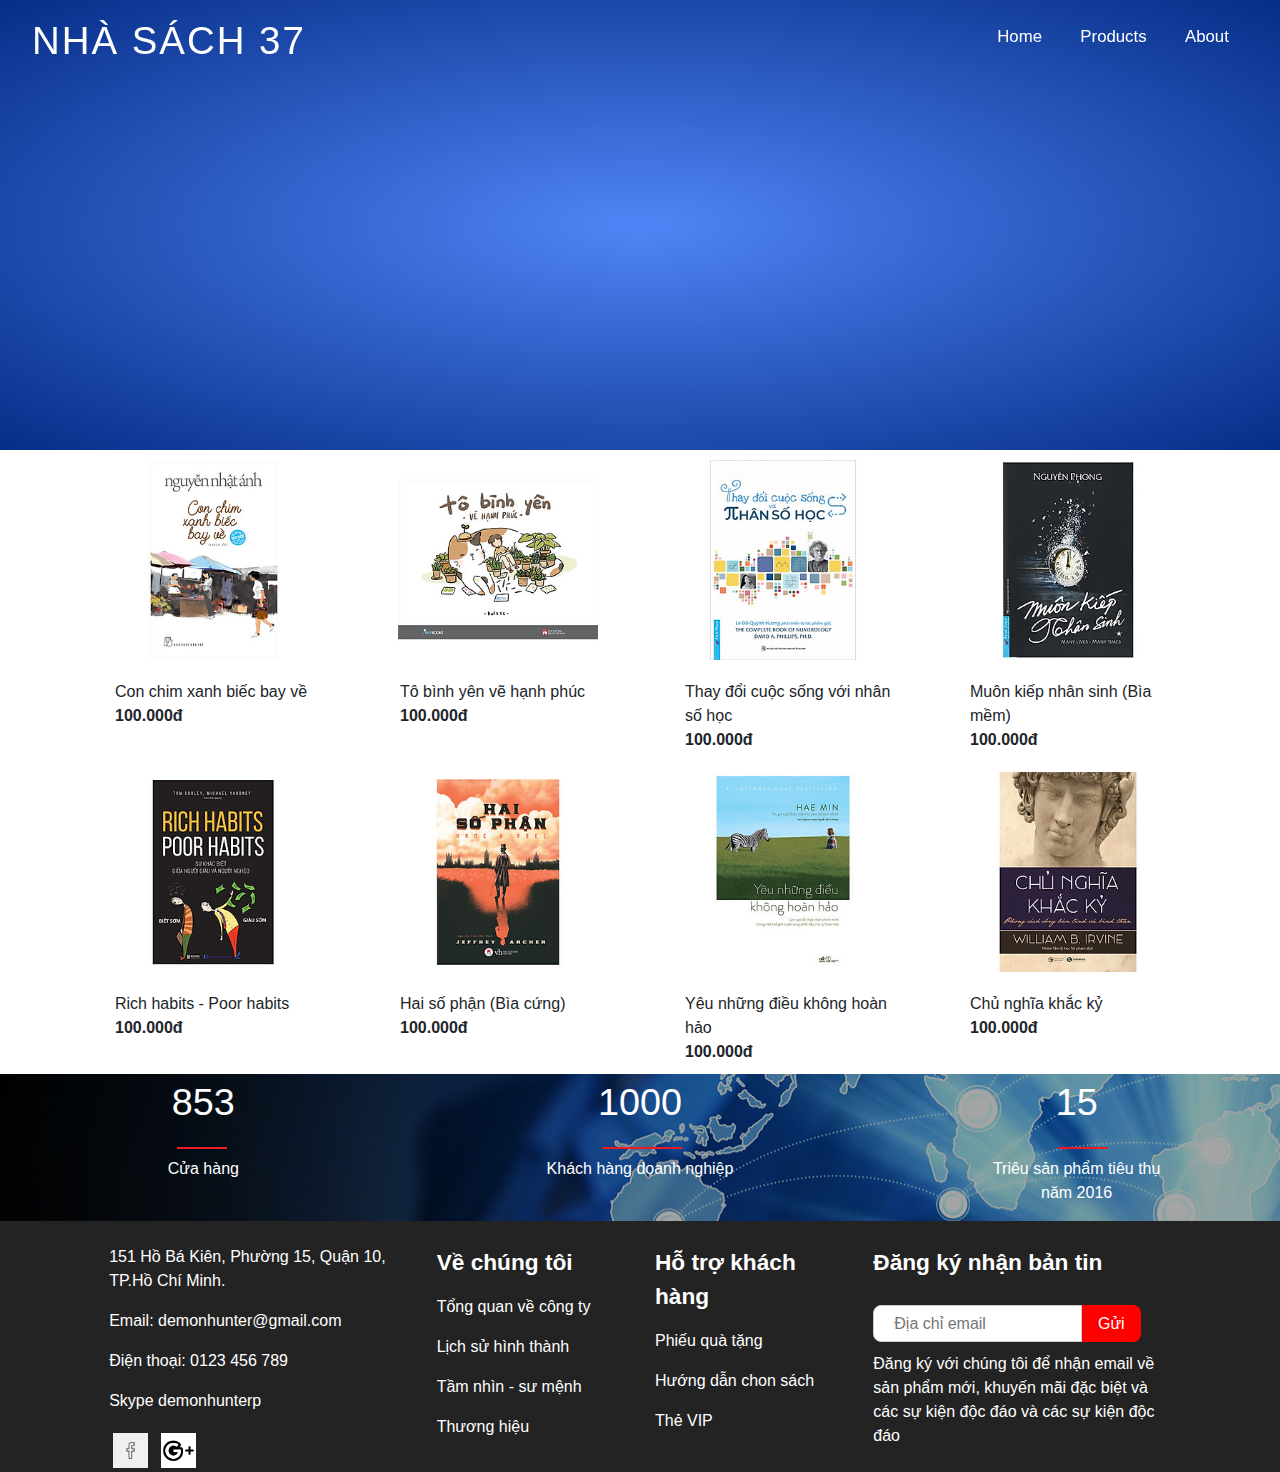
<file: product.html>
<!DOCTYPE html>
<html lang="en-US">
<head>
	<meta charset="utf-8">
	<title>Products</title>
	<link rel="stylesheet" type="text/css" href="./products/assets/vendor/bootstrap/css/bootstrap.min.css">
	<link rel="stylesheet" type="text/css" href="./products/assets/css/style.css">
	<link rel="stylesheet" href="./style.css">
	<script src="./products/assets/vendor/bootstrap/js/bootstrap.min.js"></script>
</head>
<body>
	<header class="header" style="min-height: 50vh;">
		<nav class="navbar">
			<h1 class="logo">Nhà sách 37</h1>
			<ul class="nav-links">
				<li><a href="./index.html" target="_blank">Home</a></li>
				<li><a href="#">Products</a></li>
				<li><a href="./intro.html" target="_blank">About</a></li>
			</ul>
			<div class="hamburger-menu">
				<div class="bar1"></div>
				<div class="bar2"></div>
				<div class="bar3"></div>
			</div>
		</nav>
		<div class="showcase"  style="min-height: 50vh; padding: 0;">
		</div>
	</header>

	<section class="items-list">
		<div class="container">
			<div class="row">
				<div class="col-lg-3 col-md-6 item">
					<div class="thumbnail">
						<img src="./products/assets/img/con_chim_xanh_biec_bay_ve.jpg" alt="Con chim xanh biếc bay về">
					</div>
					<div class="info">
						<div class="name"> Con chim xanh biếc bay về </div>
						<div class="price"> 100.000đ </div>
					</div>
				</div>

				<div class="col-lg-3 col-md-6 item">
					<div class="thumbnail">
						<img src="./products/assets/img/to_binh_yen_ve_hanh_phuc.jpg" alt="Tô bình yên vẽ hạnh phúc">
					</div>
					<div class="info">
						<div class="name"> Tô bình yên vẽ hạnh phúc </div>
						<div class="price"> 100.000đ </div>
					</div>
				</div>

				<div class="col-lg-3 col-md-6 item">
					<div class="thumbnail">
						<img src="./products/assets/img/thay_doi_cuoc_song_voi_nhan_so_hoc.jpg" alt="Thay đổi cuộc sống với nhân số học">
					</div>
					<div class="info">
						<div class="name"> Thay đổi cuộc sống với nhân số học </div>
						<div class="price"> 100.000đ </div>
					</div>
				</div>

				<div class="col-lg-3 col-md-6 item">
					<div class="thumbnail">
						<img src="./products/assets/img/muon_kiep_nhan_sinh.jpg" alt="Muôn kiếp nhân sinh">
					</div>
					<div class="info">
						<div class="name"> Muôn kiếp nhân sinh (Bìa mềm) </div>
						<div class="price"> 100.000đ </div>
					</div>
				</div>

				<div class="col-lg-3 col-md-6 item">
					<div class="thumbnail">
						<img src="./products/assets/img/rich_habits_poor_habits.jpg" alt="Rich habits - Poor habits">
					</div>
					<div class="info">
						<div class="name"> Rich habits - Poor habits </div>
						<div class="price"> 100.000đ </div>
					</div>
				</div>

				<div class="col-lg-3 col-md-6 item">
					<div class="thumbnail">
						<img src="./products/assets/img/hai_so_phan.jpg" alt="Hai số phận">
					</div>
					<div class="info">
						<div class="name"> Hai số phận (Bìa cứng) </div>
						<div class="price"> 100.000đ </div>
					</div>
				</div>

				<div class="col-lg-3 col-md-6 item">
					<div class="thumbnail">
						<img src="./products/assets/img/yeu_nhung_dieu_khong_hoan_hao.jpg" alt="Yêu những điều không hoàn hảo">
					</div>
					<div class="info">
						<div class="name"> Yêu những điều không hoàn hảo </div>
						<div class="price"> 100.000đ </div>
					</div>
				</div>

				<div class="col-lg-3 col-md-6 item">
					<div class="thumbnail">
						<img src="./products/assets/img/chu_nghia_khac_ky.jpg" alt="Chủ nghĩa khắc kỷ">
					</div>
					<div class="info">
						<div class="name"> Chủ nghĩa khắc kỷ </div>
						<div class="price"> 100.000đ </div>
					</div>
				</div>
			</div>
		</div>
	</section>

	<footer style="overflow: hidden;">
		<div class="row" style="height: 100%; background-image:url(background-5.jpg);">
		<div class="col-lg-4" >
			<div id="box1" style="margin:auto;">
				<p class="p1 text-center" style="font-size: 1cm;">853</p>
				<div class="text-center">
					<div class="is-divider divider clearfix" style="margin-top:0.5em;margin-bottom:0.5em;max-width:50px;height:2px;background-color:rgb(237, 28, 36);margin-left:1.8cm;">
					</div>	
				</div>		
				<p class="p1 text-center" >Cửa hàng</p>
			</div>
		</div>
		<div class="col-lg-4" >
			<div id="box1" style="margin:auto;">
				<p class="p1 text-center" style="font-size: 1cm;">1000</p>
				<div class="text-center">
					<div class="is-divider divider clearfix" style="margin-top:0.5em;margin-bottom:0.5em;max-width:80px;height:2px;background-color:rgb(237, 28, 36);margin-left:1.5cm;">
					</div>	
				</div>		
				<p class="p1 text-center" >Khách hàng doanh nghiệp</p>
			</div>
		</div>
		<div class="col-lg-4">
			<div id="box1" style="margin:auto;">
				<p class="p1 text-center" style="font-size: 1cm;">15</p>
				<div class="text-center">
					<div class="is-divider divider clearfix" style="margin-top:0.5em;margin-bottom:0.5em;max-width:50px;height:2px;background-color:rgb(237, 28, 36);margin-left:2cm;">
					</div>	
				</div>		
				<p class="p1 text-center" >Triêu sản phẩm tiêu thụ năm 2016</p>
			</div>
		</div>
	</div>
	<div class="row" style="height: 100%;background-color:rgb(35,35,35);">
		<div class="col-lg-1" ></div>
		<div class="col-lg-3" style="align-items: center;">
			<br>
			<p class="p1"> 151 Hồ Bá Kiên, Phường 15, Quận 10, TP.Hồ Chí Minh.</p>
			<p class="p1">Email: demonhunter@gmail.com</p>
			<p class="p1">Điện thoại: 0123 456 789</p>
			<p class="p1">Skype demonhunterp</p>
			<a href="https://tiki.vn/giay-bong-ro-peak-basketball-da920231-p72646135.html"
			class="button button2" style="border-radius: 15px;"><img src="icon-facebook.png" alt="Forest" style="width:35px"></a>
			<a href="https://tiki.vn/giay-bong-ro-peak-basketball-da920231-p72646135.html"
			class="button button2" style="border-radius: 15px;"><img src="download.png" alt="Forest" style="width:35px"></a>

		</div>
		<div class="col-lg-2" style="align-items: center;">
			<br>
			<p class="p1" style="font-weight: 700;font-size: 0.6cm;"> Về chúng tôi</p>
			<p class="p1"> Tổng quan về công ty</p>
			<p class="p1"> Lịch sử hình thành</p>
			<p class="p1"> Tầm nhìn - sư mệnh</p>
			<p class="p1"> Thương hiệu</p>	
		</div>
		<div class="col-lg-2" style="align-items: center;">
			<br>
			<p class="p1" style="font-weight: 700;font-size: 0.6cm;"> Hỗ trợ khách hàng</p>
			<p class="p1"> Phiếu quà tặng</p>
			<p class="p1"> Hướng dẫn chon sách</p>
			<p class="p1"> Thẻ VIP</p>
		</div>
		<div class="col-lg-3" style="align-items: center;" >
			<br>
			<p class="p1" style="font-weight: 700;font-size: 0.6cm;"> Đăng ký nhận bản tin</p>
			<div>
				<form action="/action_page.php">
					<input type="text" id="fname" placeholder="Địa chỉ email">
					<input type="submit" value="Gửi">
				</form>
			</div>
			<p class="p1"> Đăng ký với chúng tôi để nhận email về sản phẩm mới, khuyến mãi đặc biệt và các sự kiện độc đáo và các sự kiện độc đáo</p>

		</div>
		<div class="col-lg-1" ></div>

	</div>
	</footer>

	<script src="./script.js"></script>
</body>
</html>
</file>
<file: products/assets/css/style.css>
* {
	font-family: Roboto, Helvetica, Arial, sans-serif;
}

.items-list .item {
	margin: 10px 0px 10px 0px;
}

.items-list .item:hover {
	box-shadow: 0 0 5px #ccc;
}

.items-list .thumbnail {
	margin-bottom: 20px;
}

.items-list .thumbnail img {
	width: 200px;
	height: 200px;
	margin: auto;
	display: block;
}

.items-list .info {
	padding-left: 30px;
}

.items-list .info .price {
	font-weight: bold;
}

.items-list-pagination ul {
	float: right;
	list-style-type:none;
	padding-right: 30px;
}

.items-list-pagination ul li {
	display: inline;
	margin-left: 10px;
	margin-right: 10px;
	text-align: center;
	line-height: 25px;
	font-weight: 500;
	font-size: 14px;
}

.items-list-pagination ul li .current {
	display: inline-block;
	border-radius: 50%;
	background-color: #189eff;
	color: white;
	height: 25px;
	width: 25px;
}

.items-list-pagination ul li .normal {
	display: inline-block;
	border-radius: 50%;
	height: 25px;
	width: 25px;
}

.items-list-pagination ul li .normal:hover {
	background-color: #B0E0E6;
}
#box1{

	margin-top: 0.5cm;
	width: 5cm;
	margin-bottom:0.5cm ;
}
footer{
	background-color: black;
	height: 100%;
}
.text-center{
	text-align: center;
}
p.p1{

	color: white;
}
.button {
    
    border: none;
    color: white;
    text-align: center;
    display: inline-block;
    margin: 4px 4px;
    cursor: pointer;
}
input[type=text], select {
	float: left;
	height: 1cm;
	width: 70%;
	padding: 12px 20px;
	margin: 10px 0;
	display: inline-block;
	border: 1px solid #ccc;
	border-bottom-left-radius: 8px;
	border-top-left-radius: 8px;
	box-sizing: border-box;
}

input[type=submit] {
	height: 1cm;
	margin-left: -1cm;
	width: 20%;
	background-color:red;
	color: white;
	padding: 0px 12px;
	margin: 10px 0;
	border: none;
	border-bottom-right-radius: 8px;
	border-top-right-radius: 8px;
	cursor: pointer;
}
</file>
<file: style.css>
@import url('https://fonts.googleapis.com/css2?family=Noto+Sans&family=Noto+Serif&display=swap');
* {
	 box-sizing: border-box;
	 margin: 0;
	 padding: 0;
}
 body {
	 font-family: "Noto Sans", sans-serif;
	 overflow-x: hidden;
}
 .header {
	 min-height: 100vh;
	 background: radial-gradient(#5085f7, #052e88);
}
 .header .navbar {
	 padding: 0 2rem;
	 display: flex;
	 align-items: center;
	 justify-content: space-between;
	 min-height: 10vh;
	 position: fixed;
	 width: 100%;
	 z-index: 100;
}
 .header .navbar .logo {
	 font-size: 2.4rem;
	 text-transform: uppercase;
	 letter-spacing: 2px;
	 color: #fff;
}
 .header .navbar .nav-links {
	 display: flex;
	 transition: 0.3s ease all;
}
 .header .navbar .nav-links li {
	 list-style-type: none;
}
 .header .navbar .nav-links li a {
	 text-decoration: none;
	 color: #fff;
	 font-size: 1.05rem;
	 margin: 0 1.2rem;
	 position: relative;
}
 .header .navbar .nav-links li a::after {
	 position: absolute;
	 content: "";
	 bottom: -4px;
	 left: 0;
	 height: 2px;
	 width: 0%;
	 background-color: #fff;
	 display: block;
}
 .header .navbar .nav-links li a:hover::after {
	 width: 100%;
	 transition: 0.3s ease all;
}
 .header .navbar .nav-links.nav-active {
	 transform: translateX(0%);
}
 .header .hamburger-menu {
	 cursor: pointer;
	 display: none;
}
 .header .hamburger-menu div {
	 width: 30px;
	 height: 4px;
	 background-color: #fff;
	 margin: 6px;
	 border-radius: 10px;
	 transition: 0.3s ease all;
}
 .header .navbar.sticky {
	 background: #012574;
	 transition: 0.3s ease all;
}
 .header .navbar.sticky .logo {
	 padding-left: 0.8rem;
	 transition: 0.3s ease all;
}
 .header .navbar.sticky .nav-links {
	 padding-right: 0.8rem;
	 transition: 0.3s ease all;
}
 .header .navbar.sticky .hamburger-menu {
	 padding-right: 1rem;
	 transition: 0.3s ease all;
}
 .header .showcase {
	 min-height: 100vh;
	 display: flex;
	 flex-direction: column;
	 align-items: center;
	 justify-content: center;
	 text-align: center;
	 padding: 0 2rem;
}
 .header .showcase h1 {
	 font-size: 2.4rem;
	 word-spacing: 3px;
	 color: #eee;
}
 .header .showcase button {
	 margin-top: 3rem;
	 border: none;
	 outline: none;
	 background-color: transparent;
	 border: 2px solid #eee;
	 padding: 0.8rem 2rem;
	 font-size: 1rem;
	 font-family: inherit;
	 color: #fff;
	 border-radius: 3px;
	 cursor: pointer;
}
 .header .showcase button:hover {
	 background-color: #eee;
	 color: #052e88;
	 transition: 0.3s ease all;
}
 .services {
	 min-height: 80vh;
	 display: flex;
	 flex-direction: column;
	 align-items: center;
	 justify-content: center;
	 width: 100%;
}
 .services h1 {
	 text-align: center;
	 font-size: 2rem;
	 word-spacing: 4px;
	 position: relative;
	 padding-top: 2rem;
	 margin-bottom: 4rem;
	 z-index: -1;
}
 .services h1::after {
	 position: absolute;
	 content: "";
	 height: 3px;
	 width: 100%;
	 display: block;
	 bottom: -5px;
	 left: 0;
	 background-color: #000;
}
 .services .container {
	 display: flex;
	 align-items: center;
	 justify-content: space-between;
	 padding: 0 2rem;
}
 .services .container .service {
	 text-align: center;
	 margin: 2.5rem 0;
	 padding: 0 1rem;
	 z-index: -1;
	 flex-basis: 30%;
}
 .services .container .service h2 {
	 margin: 1rem 0;
}
 .services .container .service p {
	 opacity: 0.8;
}
 @media (max-width: 725px) {
	 .navbar .nav-links {
		 position: absolute;
		 top: 0;
		 left: 0;
		 height: 100vh;
		 width: 225px;
		 background: #012574;
		 margin: 0;
		 padding: 0;
		 flex-direction: column;
		 align-items: center;
		 justify-content: space-evenly;
		 transform: translateX(-100%);
		 z-index: 10;
	}
	 .navbar .hamburger-menu {
		 display: block;
	}
	 .navbar .bar-change .bar1 {
		 transform: rotate(-45deg) translate(-9px, 6px);
	}
	 .navbar .bar-change .bar2 {
		 opacity: 0;
	}
	 .navbar .bar-change .bar3 {
		 transform: rotate(45deg) translate(-9px, -5px);
	}
	 .services .container {
		 flex-wrap: wrap;
	}
	.services .container .service {
		flex-basis: auto;
	}
}
</file>
